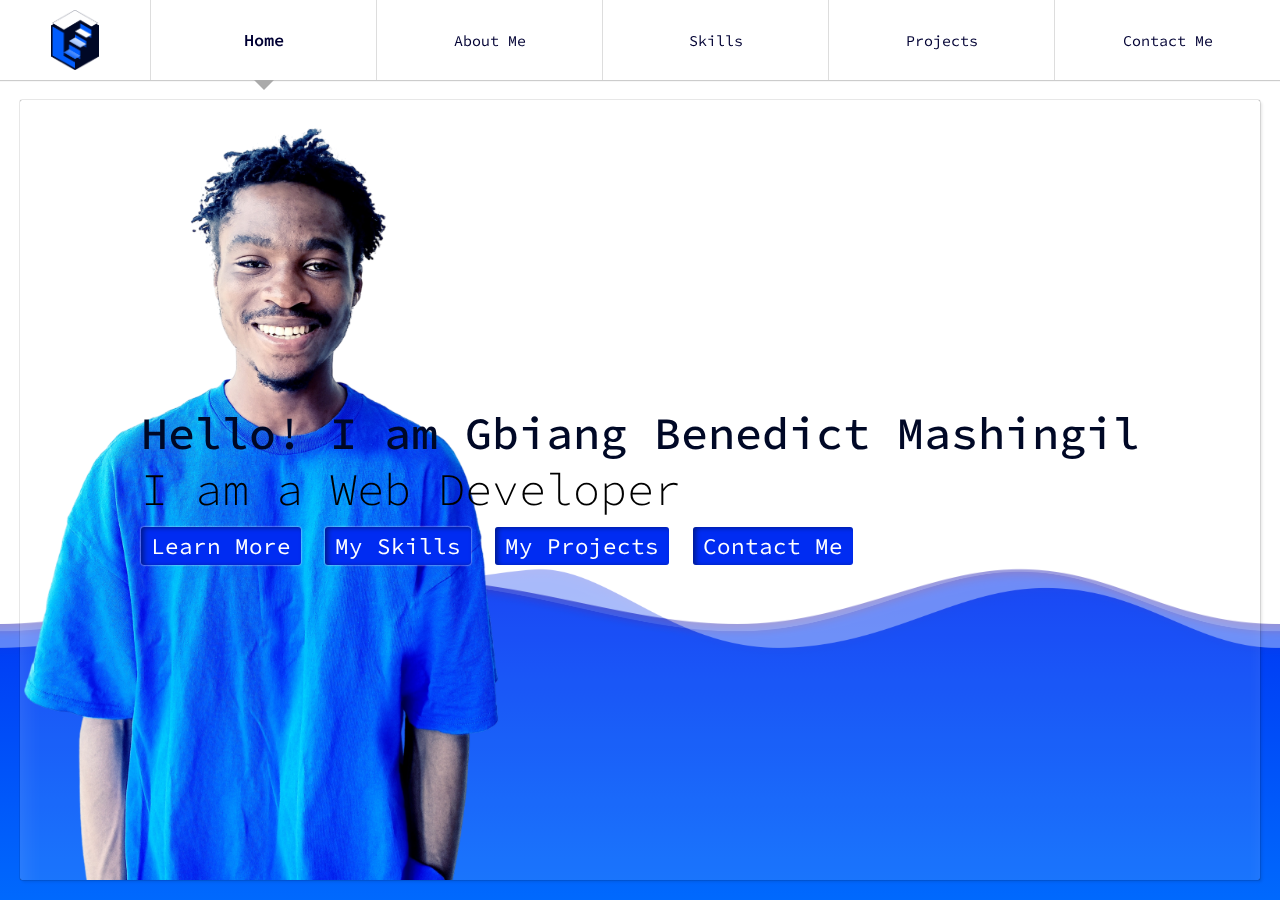
<file: index.html>
<!DOCTYPE html>
<html lang="en-US">
<head>
	<title>Developer Portfolio of Gbiang Benedict Mashingil | DevMash</title>
	<meta charset="utf-8">
	<meta name="theme-color" content="#ffffff">
	<meta http-equiv="X-UA-Compatible" content="ie=edge">
    <meta http-equiv="Content-Type" content="text/html;charset=UTF-8">
	<meta name="viewport" content="width=device-width, initial-scale=1">
	<meta content="web developer, programmer, gbiang benedict mashingil, devmash" name="keywords">
	<meta name="description" content="Gbiang Benedict Mashingil, DevMash is a Web developer, programmer and a graphics designer" >
	<meta name="author" content="Gbiang Benedict Mashingil" >
	<meta property="og:description" content="Gbiang Benedict Mashingil, DevMash is a Web developer, programmer and a graphics designer" >
	<meta content="https://devmash.online/img/cover.png" property="og:image">
	<meta content="https://devmash.online/img/cover.png" name="image">
	<link href="https://devmash.online/favicon.ico" rel="icon">
	<meta name="twitter:card" content="summary"/>
	<meta name="twitter:site" content="devmash.online"/>
	<meta name="twitter:title" content="Developer Portfolio of Gbiang Benedict Mashingil | DevMash"/>
	<meta name="title" content="Developer Portfolio of Gbiang Benedict Mashingil | DevMash"/>
	<meta name="twitter:description" content="Gbiang Benedict Mashingil, DevMash is a Web developer, programmer and a graphics designer"/>
	<link href="https://devmash.online/favicon.ico" rel="apple-touch-icon">
	<meta name="twitter:creator" content="DevMash"/>
	<meta name="twitter:image" content="https://devmash.online/img/cover.png"/>
	<link rel="stylesheet" href="frameworks/fontawesome-free-6.3.0-web/css/fontawesome.min.css">
	<link rel="stylesheet" href="frameworks/fontawesome-free-6.3.0-web/css/brands.min.css">
	<link rel="stylesheet" href="frameworks/fontawesome-free-6.3.0-web/css/regular.min.css">
	<link rel="stylesheet" href="frameworks/fontawesome-free-6.3.0-web/css/solid.min.css">
	<link rel="stylesheet" href="css/style.css">
	<script src="js/script.js"></script>
</head>
<body>
	<div id="preloader">
		<img src="img/loading.svg" alt="loading">
		<noscript>Please enable JavaScript to close the loading screen and use this page.</noscript>
	</div>
	<header id="header">
		<div id="header-top">
			<div id="header-top-logo">
				<img src="img/logo.png" alt="logo">
				<span name="brand">DEVMASH</span>
			</div>
			<div id="header-top-btn">
				<button onclick="nav()" id="menu-btn">
					<i class="fa-solid fa-bars"></i>
				</button>
			</div>
		</div>
		<nav id="header-bottom">
			<ul>
				<li data-tab="home" class="nav-item"><a onclick="nav()" href="#home"><i class="fa-solid fa-home"></i> <span>Home</span></a></li>
				<li data-tab="about" class="nav-item"><a onclick="nav()" href="#about"><i class="fa-solid fa-user"></i> <span>About Me</span></a></li>
				<li data-tab="skills" class="nav-item"><a onclick="nav()" href="#skills"><i class="fa-solid fa-circle-check"></i> <span>Skills</span></a></li>
				<li data-tab="projects" class="nav-item"><a onclick="nav()" href="#projects"><i class="fa-solid fa-table-list"></i> <span>Projects</span></a></li>
				<li data-tab="contact" class="nav-item"><a onclick="nav()" href="#contact"><i class="fa-solid fa-message"></i> <span>Contact Me</span></a></li>
			</ul>
		</nav>
	</header>
	<div id="tabs">
		<div data-tab="home" class="tab home">
			<div id="myimg"></div>
			<div id="intro">
				<h1>Hello! I am Gbiang Benedict Mashingil <span>I am a Web Developer</span></h1>
				<div  id="buttons">
					<a href="#about">Learn More</a>
					<a href="#skills">My Skills</a>
					<a href="#projects">My Projects</a>
					<a href="#contact">Contact Me</a>
				</div>
			</div>
		</div>
		<div data-tab="about" class="tab white-tab">
			<div class="textview">
				<div onmouseenter="toggleMYPIC(1)" onmouseleave="toggleMYPIC(0)" id="aboutpic">
					<div class="aboutpic-left"><img src="img/me.webp" alt="Gbiang Benedict Mashingil"></div>
					<div name="developer_details" class="aboutpic-right">
						<h2>GBIANG BENEDICT MASHINGIL</h2>
						<a class="btnx" href="#contact">Contact Info</a>
					</div>
					
				</div>
				<div class="about">
					<div class="about-side">
						<h2 class="heading bordered-h">My Services</h2>
						<ul class="services">
							<li>UI/UX design</li>
							<li>Front-end web development (including React JS, Jquery, SPAs, PWAs, Bootstrap, e.t.c.)</li>
							<li>Backend/APIs development (Node JS, J2EE, Core PHP, Express JS, Nuxt JS, e.t.c.)</li>
							<li>Search Engine Optimization (On Page and Search Console)</li>
							<li>Graphics design/branding (Corel, Adobe Photoshop)</li>
							<li>Web application optimization, update, integrations and maintenance</li>
							<li>Web application deployment and configuration (Including CMS and Ecommerce)</li>
						</ul>
					</div>
					<div class="about-main">
						<h2 class="heading bordered-h">ABOUT ME</h2>
						<p class="text">I am a full stack web developer and graphics designer with a passion for creating custom Single Page Applications and APIs, among others. With extensive knowledge of HTML, CSS, JavaScript, Bootstrap, jQuery, Node JS, Express JS, MongoDB, PHP, MySql, React JS, Java J2EE, Socket.io, Corel Draw, and other related technologies, I am a versatile and skilled developer who can deliver top-notch solutions for any project.
							<br><br>
							I started my journey in web development and graphic design in January 2016 during a holiday. I quickly became interested in creating visually appealing and user-friendly websites and applications, and started honing my skills in various technologies. Over time, I became proficient in using frameworks like React JS and Node JS, which I use to build high-performance single page applications. I also have experience in developing full-stack web applications using technologies like PHP, MySQL, and Java J2EE.
							<br><br>
							Aside from my technical skills, I am also a graphics designer. I use tools like Corel Draw and Adobe Photoshop to create beautiful designs (Logos and UIs) that complement my web development work, and others (cover arts and posters). With an eye for detail and a keen sense of aesthetics, I create designs that are not only functional but also visually appealing.
							<br><br>
							I am a hardworking and dedicated developer who is always willing to go the extra mile to deliver quality work. I take the time necessary to understand my clients' needs and work closely with them to ensure that their projects are completed to their satisfaction. With my skills and expertise, I have successfully completed numerous projects for clients across various industries, from Ecommerce to Social Media and Entertainment web applications.
							<br><br>
							If you're looking for a skilled full-stack web developer and graphics designer with a passion for creating custom single page applications, you just found one. With my expertise and dedication, I can help you turn your vision into a reality.
							<br><br><br>
							Would you like to check my skills out?
							<a href="#skills" class="btnx">Skills</a>
						</p>
					</div>
				</div>
			</div>
		</div>
		<div data-tab="skills" class="tab white-tab">
			<div class="textview">
				<h2 class="heading cent">My Skills</h2>
				<div class="skills">
					<div name="skill" class="skill">
						<h3 name="title">HTML</h3>
						<p name="level">Advanced</p>
					</div>
					<div name="skill" class="skill">
						<h3 name="title">CSS</h3>
						<p name="level">Advanced</p>
					</div>
					<div name="skill" class="skill">
						<h3 name="title">JavaScript</h3>
						<p name="level">Advanced</p>
					</div>
					<div name="skill" class="skill">
						<h3 name="title">UI/UX with Figma</h3>
						<p name="level">Advanced</p>
					</div>
					<div name="skill" class="skill">
						<h3 name="title">Node JS</h3>
						<p name="level">Intermediate</p>
					</div>
					<div name="skill" class="skill">
						<h3 name="title">Express JS with Handlebars</h3>
						<p name="level">Advanced</p>
					</div>
					<div name="skill" class="skill">
						<h3 name="title">Core PHP</h3>
						<p name="level">Advanced</p>
					</div>
					<div name="skill" class="skill">
						<h3 name="title">SQL</h3>
						<p name="level">Advanced</p>
					</div>
					<div name="skill" class="skill">
						<h3 name="title">MongoDB</h3>
						<p name="level">Beginner</p>
					</div>
					<div name="skill" class="skill">
						<h3 name="title">Google Cloud/Firebase + AWS</h3>
						<p name="level">Intermediate</p>
					</div>
					<div name="skill" class="skill">
						<h3 name="title">React JS</h3>
						<p name="level">Intermediate</p>
					</div>
					<div name="skill" class="skill">
						<h3 name="title">J2EE (Servlets, JDBC, Hibernate, JSP, e.t.c.)</h3>
						<p name="level">Intermediate</p>
					</div>
					<div name="skill" class="skill">
						<h3 name="title">Console with C/C++/C#/Java</h3>
						<p name="level">Advanced</p>
					</div>
					<div name="skill" class="skill">
						<h3 name="title">Windows with C#</h3>
						<p name="level">Beginner</p>
					</div>
					<div name="skill" class="skill">
						<h3 name="title">Graphics Design, UI/UX, and Branding with Corel Draw</h3>
						<p name="level">Advanced</p>
					</div>
					<div name="skill" class="skill">
						<h3 name="title">Flutter (Go Lang)</h3>
						<p name="level">Beginner</p>
					</div>
					<div name="skill" class="skill">
						<h3 name="title">Nuxt JS</h3>
						<p name="level">Beginner</p>
					</div>
					<div name="skill" class="skill">
						<h3 name="title">Android with Java</h3>
						<p name="level">Intermediate</p>
					</div>
				</div>
				<p class="text">
					<br><br>
					Would you like to view a highlight of my projects?
					<a href="#projects" class="btnx">Projects</a>
				</p>
			</div>
		</div>
		<div data-tab="projects" class="tab white-tab">
			<div class="textview">
				<h2 class="heading cent">Projects</h2>
				<div class="skills">
					<div name="project" class="skill">
						<h3 name="title">Alshin TK</h3>
						<p class="blue" name="description">Artist Portfolio and Link Mangement system for "Alshin The Kid"
							<br><br>
							<span class="str">Years Active:</span> 2022 - <br><br>
							<span class="str">Features:</span> Discography managemenent, "native-like" admin login and dashboard, e.t.c.  <br><br>
							<span class="str">Technologies Used: </span>HTML CSS and JavaScript, MySQL, Bootstrap, jQuery, MailJet, NodeJS and ExpressJS with Handlebars, Socketio, Google Firebase<br><br>
							<span class="str">Client: </span>Alshin The Kid<br><br>
						</p>
						<a class="btnx" rel="nofollow" target="_blank" href="https://alshintk.online/">Website Link</a>
					</div>
					<div name="project" class="skill">
						<h3 name="title">DEVMASH</h3>
						<p class="blue" name="description">Fullstack developer portfolio
							<br><br>
							<span class="str">Years Active:</span> 2023 - <br><br>
							<span class="str">Features:</span> Experimental JavaScript-based SPA with browser-enabled navigation and linking. To be updated later with more dynamic features.<br><br>
							<span class="str">Technologies Used: </span>HTML CSS and JavaScript (Vanilla), MySQL, NodeJS and ExpressJS with Handlebars, Google Firebase<br><br>
							<span class="str">Client: </span>Self<br><br>
						</p>
						<a class="btnx" rel="nofollow" target="_blank" href="">Own Link</a>
					</div>
					<div name="project" class="skill">
						<h3 name="title">SteppenBeats.com</h3>
						<p class="blue" name="description">E-commerce website for selling beats.
							<br><br>
							<span class="str">Years Active:</span> 2021 - 2022<br><br>
							<span class="str">Features:</span> User registration, authentication and dashboard, cart managemenent, product managemenent, order managemenent, license creation and verification, chat-like support system, Paystack.io-integrated (payment), Audio Player, Checkout system, e.t.c.<br><br>
							<span class="str">Technologies Used: </span>HTML CSS and JavaScript, MySQL, Bootstrap, jQuery, NodeJS and ExpressJS with Handlebars, Socketio, Google Firebase, Paystack, Sendgrid. e.t.c.<br><br>
							<span class="str">Client: </span>SteppenBeats<br><br>
						</p>
						<a class="btnx" rel="nofollow" target="_blank" href="https://github.com/benmash12/steppenbeats">Github Repo</a>
					</div>
					<div name="project" class="skill">
						<h3 name="title">Generic Ecommerce System</h3>
						<p class="blue" name="description">E-commerce website Tailored for Businesses, hosted on a Apache server.
							<br><br>
							<span class="str">Years Active:</span> 2019 - 2020<br><br>
							<span class="str">Features:</span> User registration, authentication and dashboard, cart managemenent, product managemenent, order managemenent and tracking, Paystack.io-integrated (payment), Checkout system, chat-like support system e.t.c.<br><br>
							<span class="str">Technologies Used: </span>HTML CSS and JavaScript, Bootstrap, jQuery, MySQL, NodeJS and ExpressJS with Handlebars, Socketio, Google Firebase, Paystack, Sendgrid, e.t.c.<br><br>
							<span class="str">Client: </span>Emeka Two Brothers<br><br>
						</p>
						<a class="btnx" rel="nofollow" target="_blank" href="https://github.com/benmash12/emekatwo">Github Repo</a>
					</div>
					<div name="project" class="skill">
						<h3 name="title">Multi-user Contact managemenent System</h3>
						<p class="blue" name="description">Contact managemenent system done as a 5th semester school project.
							<br><br>
							<span class="str">Years Active:</span> 2022 - <br><br>
							<span class="str">Features:</span> User registration, authentication and dashboard, contact management, pdf generator, admin panel, e.t.c.<br><br>
							<span class="str">Technologies Used: </span>HTML CSS and JavaScript, jQuery, J2EE Servlet, MySQL, JDBC, JSP, e.t.c.<br><br>
							<span class="str">Client: </span>-<br><br>
						</p>
						<a class="btnx" rel="nofollow" target="_blank" href="https://github.com/benmash12/mucms">Github Repo</a>
					</div>
					<div name="project" class="skill">
						<h3 name="title">DripMyTrack</h3>
						<p class="blue" name="description">Music sharing and discovery platform for artists and music fans.
							<br><br>
							<span class="str">Years Active:</span> 2018 - 2019<br><br>
							<span class="str">Features:</span> User registration, authentication and dashboard, music release and managemenent system, social features(follows, subsription, posts, and likes), user dashboard, admin dashboard, e.t.c<br><br>
							<span class="str">Technologies Used: </span>HTML CSS and JavaScript, Core PHP, SendGrid, MySQL, Apache  e.t.c.<br><br>
							<span class="str">Client: </span>Ephraim K. Johnson<br><br>
						</p>
					</div>
				</div>
				<p class="text">
					<br><br>
					It is very easy to get your remarkable website up and running within a few weeks when you contact me.
					<a href="#contact" class="btnx">Contact Me Now</a>
				</p>
			</div>
		</div>
		<div data-tab="contact" class="tab">
			<div class="textview">
				<h2 class="heading cent">Get in touch with me...</h2>
				<p class="text form-ins">Please fill this form to send me a message directly (all fields are required) or follow any of the links below to get in touch via email, social media, e.t.c.</p>
				<p class="text form-ins error-m alertz" id="alertz"></p>
				<div class="form">
					<div class="form-left">
						<input maxlength="50" onkeyup="processContact(this,1)" placeholder="Your Name" type="text">
						<input maxlength="100" onkeyup="processContact(this,2)" placeholder="Your Email" type="text">
						<input type="hidden" id="csrf" value="static...no cap...whatcha think it is?">
					</div>
					<div class="form-right">
						<textarea maxlength="1000" onkeyup="processContact(this,3)" placeholder="Your Message" name="" id="" rows="10"></textarea>
					</div>
				</div>
				<button onclick="processContact(this,4)" class="btnx">Send Message</button>
				<div class="links">
					<a title="LinkedIn" target="_blank" href="https://www.linkedin.com/in/benedict-gbiang"><i class="fa-brands fa-linkedin"></i></a>
					<a title="Github" target="_blank" href="https://github.com/benmash12"><i class="fa-brands fa-github"></i></a>
					<a title="Facebook" target="_blank" href="https://www.facebook.com/profile.php?id=100090538755567"><i class="fa-brands fa-facebook"></i></a>
					<a title="Twitter" target="_blank" href="https://twitter.com/alshinthekid"><i class="fa-brands fa-twitter"></i></a>
					<a title="Email" target="_blank" href="mailto:admin@devmash.online"><i class="fa-solid fa-envelope"></i></a>
				</div>
			</div>
		</div>
	</div>

	<!-- wave background -->
	<div class="waveWrapper waveAnimation">
		<div class="waveWrapperInner top">
			<div class="wave waveTop"></div>
		</div>
		<div class="waveWrapperInner mid">
			<div class="wave waveMid"></div>
		</div>
		<div class="waveWrapperInner bottom">
			<div class="wave waveBottom"></div>
		</div>
	</div>
	<div class="wavecover"></div>
</body>
</html>
</file>
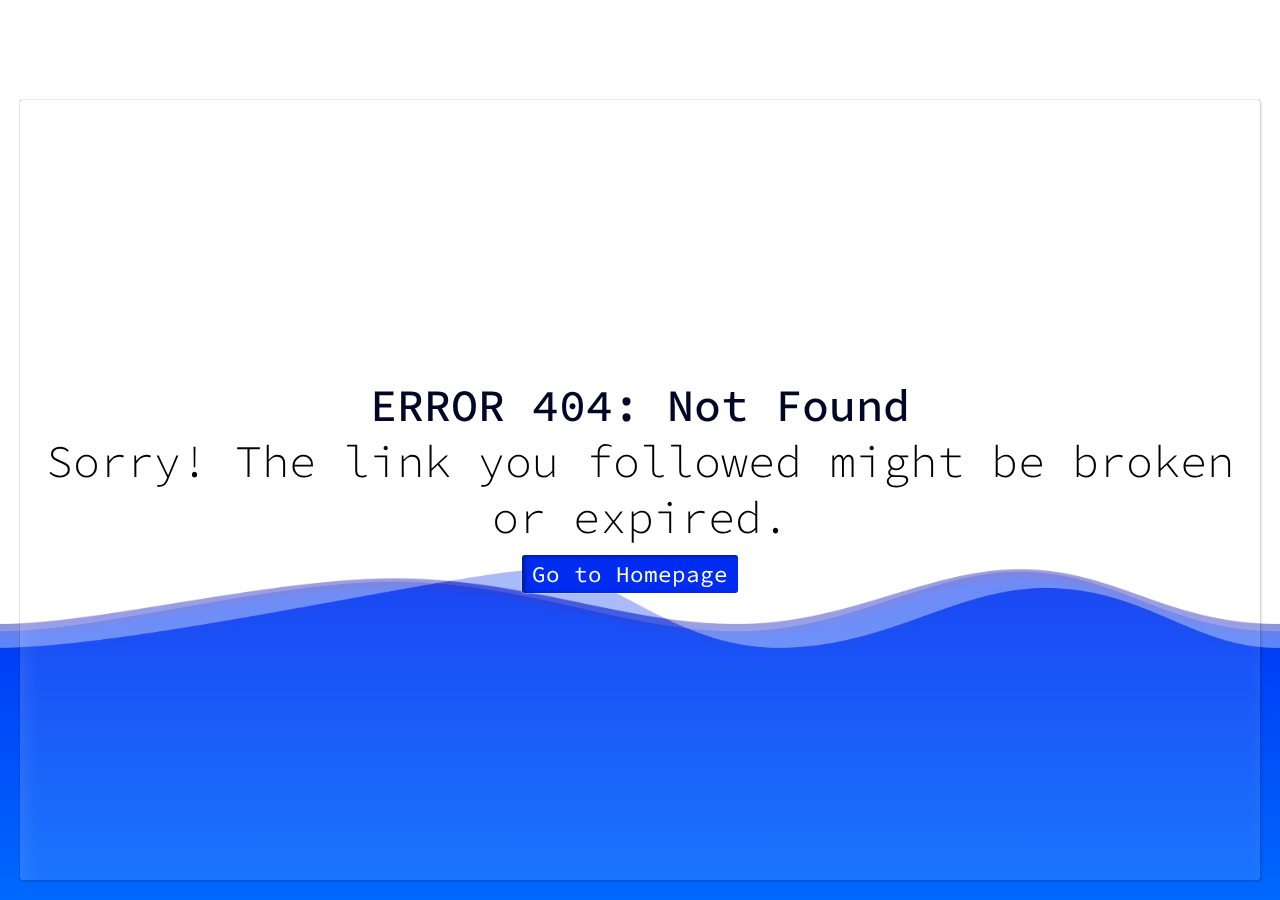
<file: e4.html>
<!DOCTYPE html>
<html lang="en-US">
<head>
	<title>ERROR 404: Not Found | DevMash</title>
	<meta charset="utf-8">
	<meta name="theme-color" content="#ffffff">
	<meta http-equiv="X-UA-Compatible" content="ie=edge">
    <meta http-equiv="Content-Type" content="text/html;charset=UTF-8">
	<meta name="viewport" content="width=device-width, initial-scale=1">
	<meta content="web developer, programmer, gbiang benedict mashingil, devmash" name="keywords">
	<meta name="description" content="Sorry! The link you followed might be broken or expired.">
	<meta property="og:description" content="Sorry! The link you followed might be broken or expired.">
	<meta name="author" content="Gbiang Benedict Mashingil" >
	<link href="http://localhost:3000/favicon.ico" rel="icon">
			<meta content="http://localhost:3000/img/cover.png" property="og:image">
			<meta name="twitter:image" content="http://localhost:3000/img/cover.png"/>
			<meta name="image" content="http://localhost:3000/img/cover.png"/>
	<meta name="twitter:card" content="summary"/>
	<meta name="twitter:site" content="devmash.online"/>
	<meta name="twitter:title" content="ERROR 404: Not Found | DevMash"/>
	<meta name="title" content="ERROR 404: Not Found | DevMash"/>
	<meta name="twitter:description" content="Sorry! The link you followed might be broken or expired."/>
	<link href="http://localhost:3000/favicon.ico" rel="apple-touch-icon">
	<meta name="twitter:creator" content="DevMash"/>
	<link rel="stylesheet" href="frameworks/fontawesome-free-6.3.0-web/css/fontawesome.min.css">
	<link rel="stylesheet" href="frameworks/fontawesome-free-6.3.0-web/css/brands.min.css">
	<link rel="stylesheet" href="frameworks/fontawesome-free-6.3.0-web/css/regular.min.css">
	<link rel="stylesheet" href="frameworks/fontawesome-free-6.3.0-web/css/solid.min.css">
	<link rel="stylesheet" href="css/style.css">
	<script src="js/script.js"></script>
	
</head>
<body>
	        <div id="preloader">
	            <img src="img/loading.svg" alt="loading">
	            <noscript>Please enable JavaScript to close the loading screen and use this page.</noscript>
	        </div>
	<header class="hidden" id="header">
            <div id="header-top">
                <div id="header-top-logo">
                    <img src="img/logo.png" alt="logo">
                    <span name="brand">DEVMASH</span>
                </div>
                <div id="header-top-btn">
                    <button onclick="nav()" id="menu-btn">
                        <i class="fa-solid fa-bars"></i>
                    </button>
                </div>
            </div>
            <nav id="header-bottom">
                <ul>
                    <li data-tab="home" class="nav-item"><a onclick="nav()" href="#home"><i class="fa-solid fa-home"></i> <span>Home</span></a></li>
                    <li data-tab="about" class="nav-item"><a onclick="nav()" href="#about"><i class="fa-solid fa-user"></i> <span>About Me</span></a></li>
                    <li data-tab="skills" class="nav-item"><a onclick="nav()" href="#skills"><i class="fa-solid fa-circle-check"></i> <span>Skills</span></a></li>
                    <li data-tab="projects" class="nav-item"><a onclick="nav()" href="#projects"><i class="fa-solid fa-table-list"></i> <span>Projects</span></a></li>
                    <li data-tab="contact" class="nav-item"><a onclick="nav()" href="#contact"><i class="fa-solid fa-message"></i> <span>Contact Me</span></a></li>
                </ul>
            </nav>
        </header>
        <div id="tabs">
            <div data-tab="home" class="tab home">
                <div id="intro">
                    <h1 class="err-center">ERROR 404: Not Found <span>Sorry! The link you followed might be broken or expired.</span></h1>
                    <div class="err-center" id="buttons">
                        <a href="https://devmash.online/">Go to Homepage</a>
                    </div>
                </div>
            </div>
        </div>

        <!-- wave background -->
        <div class="waveWrapper waveAnimation">
            <div class="waveWrapperInner top">
                <div class="wave waveTop"></div>
            </div>
            <div class="waveWrapperInner mid">
                <div class="wave waveMid"></div>
            </div>
            <div class="waveWrapperInner bottom">
                <div class="wave waveBottom"></div>
            </div>
        </div>
        <div class="wavecover"></div> 
</body>
</html>
</file>
<file: css/style.css>
*{box-sizing: border-box;padding: 0px;margin: 0px;outline: none}@font-face{font-family: "SCP";src: url("../frameworks/Source_Code_Pro/SourceCodePro-VariableFont_wght.ttf");font-weight: 200 900}body{font-size: 100%}.waveWrapper{position: fixed;left: 0;right: 0;bottom: 0;top: 0;margin: auto;overflow: hidden;z-index: -1;height:100%;width:100%;transform: rotate(180deg)}.waveWrapperInner{position: absolute;width: 100%;height:40%;top: 0;overflow: hidden;background: #000033;background-image: linear-gradient(to top, #002cf2, #0069fd)}.top{opacity: 0.5;z-index: 15}.mid{opacity: 0.75;z-index: 10}.bottom{z-index: 5}.wave{position: absolute;left: 0;width: 200%;height: 100%;background-repeat: repeat no-repeat !important;background-position: 0 bottom;transform-origin: center bottom}.waveTop{background-size: 50% 100px;background-image: url(../img/wave-top.png);background-size: 50% 100px;animation: wave 3s 1s}@keyframes wave{0%{transform: translateX(0) translateZ(0) scaleY(1);-webkit-transform: translateX(0) translateZ(0) scaleY(1)}50%{transform: translateX(-25%) translateZ(0) scaleY(0.50);-webkit-transform: translateX(-25%) translateZ(0) scaleY(0.50)}100%{transform: translateX(-50%) translateZ(0) scaleY(1);-webkit-transform: translateX(-50%) translateZ(0) scaleY(1)}}.waveMid{background-size: 50% 120px;animation: wave 10s linear infinite;background-image: url(../img/wave-mid.png)}.waveBottom{background-size: 50% 100px;animation: wave 15s linear infinite;background-image: url(../img/wave-bot.png)}.wavecover{position: fixed;background: #ffffff;width: 100%;z-index: -1;top:0px;left:0px;height:calc(60% + 10px)}@keyframes preloader{0%{opacity:0}45%{opacity:1}50%{opacity:1}65%{opacity:1}0%{opacity:0}}noscript{color: #c00;font-size: 16px;font-family: SCP;font-weight: 600;padding: 10px;text-align: center}#preloader{width:100%;height:100%;top:0px;left:0px;overflow: hidden;position: fixed;z-index: 9999;background-color: #ffffff;display: flex;display: webkit-flex;align-items: center;justify-content: center;flex-direction: column}#preloader img{height:60px;width:166px;animation: preloader 1000ms linear infinite;-webkit-animation:preloader 1000ms linear infinite}@media only screen and (max-width: 767px){.bordered-h{text-align: center !important}.about{width:100%;display: flex;display: webkit-flex;flex-direction: column;align-items: flex-start;justify-content: flex-start}.about .about-side{width:100%;overflow: hidden;margin-bottom: 30px}.about .about-main{width:100%;overflow:hidden}.form{width:100%;display: flex;display: webkit-flex;flex-direction: column;align-items: stretch;justify-content: flex-start;padding:5px;padding-top: 0px}.form .form-left{width:100%;overflow: hidden;margin-bottom: 20px}.form .form-left input:first-child{margin-bottom: 40px !important}.form .form-right{width:100%;overflow: hidden}#header{height:auto;width:100%;display:flex;display:webkit-flex;flex-direction: column;align-items: center;position:fixed;z-index:1;top:0px;left:0px;justify-content: center;overflow: hidden;background-color: #fff;transition: border 150ms linear;border-bottom: 0px solid #ddd}#header.active{border-bottom: 1px solid #ddd}#header #header-top{height: 60px;width:100%;overflow:hidden;padding:10px;display:flex;display:webkit-flex;flex-direction: row;align-items: center}#header #header-top #header-top-logo{height:100%;width:calc(100% - 60px);display:flex;display:webkit-flex;flex-direction: row;align-items: center;justify-content: flex-start;overflow: hidden}#header #header-top #header-top-logo img{height:40px}#header #header-top #header-top-logo span{font-family: SCP, monospace;margin-left: 5px;font-weight: 400;font-size: 20px;color: #000826;letter-spacing: 2px}#header #header-top #header-top-btn{height:100%;width:60px}#header #header-top #header-top-btn button{height: 100%;width: 100%;border: none;outline: none;background: none;color: #000826;font-size: 24px}#header #header-bottom{width:100%;overflow:hidden;padding: 0px;padding-top: 0px;transition: all 250ms linear;height:0px}#header #header-bottom.active{padding: 10px;height: 250px;border-bottom: 1px solid #ccc}#header #header-bottom ul{border-top: 1px solid #eee;list-style-type: none;padding: 0px;height: 100%;width: 100%;display: flex;display: webkit-flex;flex-direction: column;align-items: flex-start;justify-content: flex-start;margin:0px;position: relative;overflow-y: visible}#header #header-bottom ul li{font-family: SCP, monospace;display: flex;height: 100%;width: 100%;flex:1;overflow-y: visible;font-size: 15px;font-weight: 400;position:relative;transition: all 150ms linear;color: #003;background: #fff;cursor: pointer;padding: 7px 0px 7px 0px}#header #header-bottom ul li.active{font-weight: 600;color: #003;font-size: 17px}#header #header-bottom ul li a{text-decoration: none;color: inherit !important;font-size: inherit;font-weight: inherit;flex-direction: row;align-items: center;justify-content: flex-start;display: flex;display: webkit-flex;height: 100%;width: 100%;overflow: hidden;transition: all 150ms linear;padding:5px}#header #header-bottom ul li a:hover{background: rgba(50,50,50,0.1)}#header #header-bottom ul li a i{width: 30px}#tabs{position: fixed;width:100%;z-index: 0;top:60px;height:calc(100% - 60px);left:0px;background:none;display: flex;display: webkit-flex;flex-direction: row;align-items: center;justify-content: flex-start;scroll-behavior: smooth;overflow: hidden}#tabs .tab{height:0px;flex-shrink: 0;width:0px;margin:0px;overflow: hidden;transform:scale(0);-webkit-transform:scale(0);transition: all 300ms linear;border-radius: 2px;-moz-border-radius: 2px;-webkit-border-radius: 2px;-o-border-radius: 2px;overflow-y: auto;padding: 0px}#tabs .active-tab{transform: scale(1);-webkit-transform: scale(1);height:calc(100%);width: calc(100%);margin:auto auto;padding: 10px;max-width: 2000px;max-height: 1300px}.home{display:flex;display:webkit-flex;flex-direction: column;align-items: center;justify-content:center;position:relative;overflow: hidden !important;padding:20px;font-size: 100%}#myimg{position: absolute;z-index: -1;height:100%;width:100%;bottom:0px;left:0px;background-image: url('../img/mee.png');background-repeat: no-repeat;background-size:contain;background-position: center bottom;background-attachment: fixed;max-height: 1000px;bottom:0px;min-height: 250px}.home #intro{display: inline-flex;flex-direction: column;padding: 20px}.home #intro h1{font-size: clamp(20px, 5vmin, 50px);margin:0px;padding:0px;font-family: SCP, monospace;font-weight: 500;text-align: justify;color: #000826;text-align: center;text-shadow: 1px 1px 1px rgba(255,255,255,0.5);-moz-text-shadow: 1px 1px 1px rgba(255,255,255,0.5);-webkit-text-shadow: 1px 1px 1px rgba(255,255,255,0.5);-o-text-shadow: 1px 1px 1px rgba(255,255,255,0.5);margin-bottom: 10px}.home #intro h1 span{display: block;color: #000;font-weight:300}.home #buttons{text-align: center}.home #buttons a{text-decoration: none;display: inline-block;font-size: clamp(12px, 2.5vmin, 30px);font-family: SCP, monospace;color:#fff;background-color: #002cf2;margin-top: 10px;margin-bottom: 10px;font-weight: 400;padding:5px 10px;border-radius: 3px;-moz-border-radius: 3px;-webkit-border-radius: 3px;-o-border-radius: 3px;box-shadow: 0px 0px 2px #fff,3px 1px 5px rgba(0,0,0,0.4) inset;-moz-box-shadow: 0px 0px 2px #fff,3px 1px 5px rgba(0,0,0,0.4) inset;-webkit-box-shadow: 0px 0px 2px #fff,3px 1px 5px rgba(0,0,0,0.4) inset;-o-box-shadow: 0px 0px 2px #fff,3px 1px 5px rgba(0,0,0,0.4) inset;transition: all 150ms ease-out;margin-right: 5px}.home #buttons a:last-child{margin-right: 0px}.home #buttons a:hover{background-color: #000e42}.skills{width:100%;display: flex;display: webkit-flex;flex-direction: row;flex-wrap: wrap;align-items: stretch;justify-content: flex-start}.skills .skill{width:100%;margin-bottom: 10px}#aboutpic{width:100%;height:auto;margin: 20px auto;overflow: hidden;display: flex;display: webkit-flex;flex-direction: column;margin-bottom: 30px;transition: all 200ms linear;align-items: center}#aboutpic .aboutpic-left{height:160px;width:160px;border-radius: 100%;-moz-border-radius: 100%;-webkit-border-radius: 100%;-o-border-radius: 100%;border: 10px solid rgba(80,80,80,0.2);overflow: hidden}#aboutpic .aboutpic-left img{height: 100%;width:100%}#aboutpic .aboutpic-right{width:100%;overflow: hidden;height:100%;display: flex;display: webkit-flex;flex-direction: column;align-items: center;justify-content: center;padding:20px;padding-top: 10px}#aboutpic .aboutpic-right h2{margin:0px;padding:5px;font-family: SCP, monospace;font-size: 20px;font-weight: 350;color: #000;margin-bottom: 5px;text-align: center}}@media only screen and (min-width: 768px){#header{height:80px;width:100%;box-shadow:0px 1px 1px #ccc;-moz-box-shadow:0px 1px 1px #ccc;-webkit-box-shadow:0px 1px 1px #ccc;-o-box-shadow:0px 1px 1px #ccc;display:flex;display:webkit-flex;flex-direction: row;align-items: center;position:fixed;z-index:1;top:0px;left:0px;justify-content: center;overflow: visible;background-color: #fff}#header #header-top{height: 100%;width:150px;overflow:hidden;padding:10px}#header #header-top #header-top-logo{height:100%;width:100%;color: transparent;display:flex;display:webkit-flex;flex-direction: row;align-items: center;justify-content: center;overflow: hidden}#header #header-top #header-top-logo span{display: none}#header #header-top #header-top-logo img{height:60px}#header #header-top #header-top-btn{display:none}#header #header-bottom{width:calc(100% - 150px);height:100%;overflow: visible}#header #header-bottom ul{list-style-type: none;padding: 0px;height: 100%;width: 100%;display: flex;display: webkit-flex;flex-direction: row;align-items: flex-start;justify-content: flex-start;margin:0px;position: relative;overflow-y: visible}#header #header-bottom ul li{font-family: SCP, monospace;display: inline-flex;height: 100%;flex:1;overflow-y: visible;font-size: 15px;font-weight: 400;border-left: 1px solid #ddd;position:relative;transition: all 150ms linear;color: #003;background: #fff;cursor: pointer}#header #header-bottom ul li::after{content: '';position:absolute;z-index: -1;left:0px;right: 0px;margin: auto;top:calc(100% - 10px);width:0px;height:0px;border-left: 10px solid transparent;border-right: 10px solid transparent;border-top: 10px solid #fff;clear: both;transition: all 150ms linear}#header #header-bottom ul li.active{font-weight: 600;color: #003;font-size: 17px}#header #header-bottom ul li.active::after{top:100%;border-top-color: #aaa}#header #header-bottom ul li a{text-decoration: none;color: inherit !important;font-size: inherit;font-weight: inherit;flex-direction: row;align-items: center;justify-content: center;display: flex;display: webkit-flex;height: 100%;width: 100%;overflow: hidden;padding:5px}#header #header-bottom ul li a i{display: none}#tabs{position: fixed;width:100%;z-index: 0;top:80px;height:calc(100% - 80px);left:0px;background:none;display: flex;display: webkit-flex;flex-direction: row;align-items: center;justify-content: flex-start;scroll-behavior: smooth;overflow: hidden}#tabs .tab{background: rgba(255,255,255,0.1);height:0px;flex-shrink: 0;width:0px;margin:0px;overflow: hidden;transform:scale(0);-webkit-transform:scale(0);transition: all 300ms linear;box-shadow: 0px 0px 1px rgba(0,0,0,0.9),5px 30px 20px rgba(255,255,255,0.1) inset, 2px 2px 3px rgba(0,0,0,0.1);-moz-box-shadow: 0px 0px 1px rgba(0,0,0,0.9),5px 30px 20px rgba(255,255,255,0.1) inset, 2px 2px 3px rgba(0,0,0,0.1);-webkit-box-shadow: 0px 0px 1px rgba(0,0,0,0.9),5px 30px 20px rgba(255,255,255,0.1) inset, 2px 2px 3px rgba(0,0,0,0.1);-o-box-shadow: 0px 0px 1px rgba(0,0,0,0.9),5px 30px 20px rgba(255,255,255,0.1) inset, 2px 2px 3px rgba(0,0,0,0.1);border-radius: 2px;-moz-border-radius: 2px;-webkit-border-radius: 2px;-o-border-radius: 2px;overflow-y: auto;padding: 0px}#tabs .active-tab{transform: scale(1);-webkit-transform: scale(1);height:calc(100% - 40px);width: calc(100% - 40px);margin:auto auto;padding: 10px;max-width: 2000px;max-height: 1300px}.home{display:flex;display:webkit-flex;flex-direction: column;align-items: center;justify-content:center;position:relative;overflow: hidden !important;padding:20px;font-size: 100%}#myimg{position: absolute;z-index: -1;height:100%;width:100%;bottom:0px;left:0px;background-image: url('../img/mee.png');background-repeat: no-repeat;background-size:auto 100%;background-position: left bottom;background-attachment: fixed;max-height: 1000px;bottom:0px;min-height: 250px}.home #intro{display: inline-flex;flex-direction: column}.home #intro h1{font-size: clamp(20px, 5vmin, 50px);margin:0px;padding:0px;font-family: SCP, monospace;font-weight: 500;text-align: justify;color: #000826}.home #intro h1 span{display: block;color: #000;font-weight:300}.home #buttons a{text-decoration: none;display: inline-block;font-size: clamp(12px, 2.5vmin, 30px);font-family: SCP, monospace;color:#fff;background-color: #002cf2;margin-right:20px;margin-top: 10px;margin-bottom: 10px;font-weight: 400;padding:5px 10px;border-radius: 3px;-moz-border-radius: 3px;-webkit-border-radius: 3px;-o-border-radius: 3px;box-shadow: 0px 0px 2px #fff,3px 1px 5px rgba(0,0,0,0.4) inset;-moz-box-shadow: 0px 0px 2px #fff,3px 1px 5px rgba(0,0,0,0.4) inset;-webkit-box-shadow: 0px 0px 2px #fff,3px 1px 5px rgba(0,0,0,0.4) inset;-o-box-shadow: 0px 0px 2px #fff,3px 1px 5px rgba(0,0,0,0.4) inset;transition: all 150ms ease-out}.home #buttons a:hover{background-color: #000e42}.skills{width:100%;display: flex;display: webkit-flex;flex-direction: row;flex-wrap: wrap;align-items: stretch;justify-content: flex-start}.skills .skill{width:calc(50% - 5px);margin-bottom: 10px;overflow: hidden}.skills .skill:nth-child(odd){margin-right: 10px}.about{width:100%;display: flex;display: webkit-flex;flex-direction: row;align-items: stretch;justify-content: flex-start}.about .about-side{flex:0 0 calc(30% - 20px);overflow: hidden;margin-right: 20px}.about .about-main{flex: 0 0 70%;overflow:hidden}.form{width:100%;display: flex;display: webkit-flex;flex-direction: row;align-items: stretch;justify-content: flex-start;padding:5px;padding-top: 0px}.form .form-left{flex:0 0 calc(50% - 10px);overflow: hidden;margin-right: 20px;display: flex;display: webkit-flex;flex-direction: column;justify-content: space-between}.form .form-right{flex:0 0 calc(50% - 10px);overflow: hidden}#aboutpic{width:400px;height:160px;margin: 20px auto;overflow: hidden;display: flex;display: webkit-flex;flex-direction: row;margin-bottom: 40px;border:2px solid rgba(80,80,80,0.2);border-radius: 160px;-moz-border-radius: 160px;-webkit-border-radius: 160px;-o-border-radius: 160px;border-radius: 160px;-moz-border-radius: 160px;-webkit-border-radius: 160px;-o-border-radius: 160px;box-shadow: 1px 1px 1px rgba(80,80,80,0.2), 1px 0px 0px rgba(80,80,80,0.4) inset;-moz-box-shadow: 1px 1px 1px rgba(80,80,80,0.2), 1px 0px 0px rgba(80,80,80,0.4) inset;-webkit-box-shadow: 1px 1px 1px rgba(80,80,80,0.2), 1px 0px 0px rgba(80,80,80,0.4) inset;-o-box-shadow: 1px 1px 1px rgba(80,80,80,0.2), 1px 0px 0px rgba(80,80,80,0.4) inset;transition: all 200ms linear;background: #fff}#aboutpic.test{flex-direction: row-reverse;background:#bbb}#aboutpic .aboutpic-left{height:100%;width:160px;border-radius: 100%;-moz-border-radius: 100%;-webkit-border-radius: 100%;-o-border-radius: 100%;border: 10px solid rgba(80,80,80,0.2);overflow: hidden}#aboutpic .aboutpic-left img{height: 100%;width:100%}#aboutpic .aboutpic-right{width:calc(100% - 160px);overflow: hidden;height:100%;display: flex;display: webkit-flex;flex-direction: column;align-items: center;justify-content: center;padding:10px}#aboutpic .aboutpic-right h2{margin:0px;padding:5px;font-family: SCP, monospace;font-size: 20px;font-weight: 350;color: #000;text-align: center}}.form input, .form textarea{outline: none;padding:5px;font-size: 14px;width:100%;margin-bottom: 20px;color: #000;background: #ffffff;border: 1px solid #ccc;border-radius: 3px;-moz-border-radius: 3px;-webkit-border-radius: 3px;-o-border-radius: 3px;transition: all 200ms linear}.form input{height: 50px}.form-ins{padding-left:5px !important;padding-right:5px !important}.form textarea{height:120px;resize: none}.form input:focus, .form textarea:focus{border-width: 2px}.form input.success, .form textarea.success{border-color: #0a0;background: rgba(0,204,0,0.1)}.form input.error, .form textarea.error{border-color: #a00;background: rgba(204,0,0,0.1)}.links{display: flex;display: webkkit-flex;flex-direction: row;justify-content: space-around;align-items: center;flex-wrap: nowrap;width: 100%;overflow: hidden;margin-top:20px;border-top: 1px solid rgba(255,255,255,0.2)}.alertz{padding:20px !important;text-align: center;width: 100%}.error-m{color: #c00 !important}.success-m{color: #0a0 !important}.links a{font-size: 30px;margin:10px;color: #000e42}.skills .skill{box-shadow: 0px 0px 2px #888 inset, 0px 2px 2px rgba(0,0,0,0.2);-moz-box-shadow: 0px 0px 2px #888 inset, 0px 2px 2px rgba(0,0,0,0.2);-webkit-box-shadow: 0px 0px 2px #888 inset, 0px 2px 2px rgba(0,0,0,0.2);-o-box-shadow: 0px 0px 2px #888 inset, 0px 2px 2px rgba(0,0,0,0.2);border-radius: 3px;-moz-border-radius: 3px;-webkit-border-radius: 3px;-o-border-radius: 3px;padding: 10px;overflow: hidden;transition: all 150ms linear}.skills .skill:hover{background: #fff;box-shadow: 0px 0px 2px #555 inset, 0px 3px 3px rgba(0,0,0,0.3);-moz-box-shadow: 0px 0px 2px #555 inset, 0px 3px 3px rgba(0,0,0,0.3);-webkit-box-shadow: 0px 0px 2px #555 inset, 0px 3px 3px rgba(0,0,0,0.3);-o-box-shadow: 0px 0px 2px #555 inset, 0px 3px 3px rgba(0,0,0,0.3)}.skills .skill h3{margin:0px;padding:0px;font-size: 1.5em;font-weight: 350;color: #000;margin-bottom: 2px}.skills .skill p{margin:0px;padding:0px;font-size: 0.9em;font-weight: 350;color: #555;margin-bottom: 2px}.about .about-side{background: rgba(0,0,0,0.1);border-radius: 10px;-moz-border-radius: 10px;-webkit-border-radius: 10px;-o-border-radius: 10px;box-shadow: 1px 1px 2px rgba(0,0,0,0.2),2px 2px 2px rgba(255,255,255,0.5) inset, 0px 0px 2px rgba(0,0,0,0.2);-moz-box-shadow: 1px 1px 2px rgba(0,0,0,0.2),2px 2px 2px rgba(255,255,255,0.5) inset, 0px 0px 2px rgba(0,0,0,0.2);-webkit-box-shadow: 1px 1px 2px rgba(0,0,0,0.2),2px 2px 2px rgba(255,255,255,0.5) inset, 0px 0px 2px rgba(0,0,0,0.2);-o-box-shadow: 1px 1px 2px rgba(0,0,0,0.2),2px 2px 2px rgba(255,255,255,0.5) inset, 0px 0px 2px rgba(0,0,0,0.2)}.about .about-side ul{list-style-type: disc;list-style-position: inside;width:100%;text-align: left;padding: 10px;padding-top: 0px}.about .about-side h2{border-bottom: 1px solid rgba(100,100,100,0.1);padding: 10px}.about .about-side ul li{margin-bottom: 20px}.blue{color:#282828 !important}.str{font-weight: 450 !important}.textview{height:auto;width:100%;max-width: 1000px;margin: auto;overflow: hidden;font-family: SCP, monospace;padding-bottom: 30px}.white-tab{background: rgba(255,255,255,0.9) !important}.textview .heading{font-size: 2em;margin:0px;margin-bottom: 20px;color: #002cf2;text-shadow: 1px 1px 1px rgba(255,255,255,0.5);-moz-text-shadow: 1px 1px 1px rgba(255,255,255,0.5);-webkit-text-shadow: 1px 1px 1px rgba(255,255,255,0.5);-o-text-shadow: 1px 1px 1px rgba(255,255,255,0.5);font-weight: 350}.textview .cent{text-align: center}.textview .text{text-align: justify;font-size: 1em;font-weight: 400;margin: 0px;padding: 0px}.btnx{text-decoration: none;display: inline-block;font-size: 0.8em;font-family: SCP, monospace;color:#fff;background-color: #002cf2;font-weight: 400;padding:5px 10px;margin:5px;border: none;outline: none;border-radius: 3px;-moz-border-radius: 3px;-webkit-border-radius: 3px;-o-border-radius: 3px;box-shadow: 0px 0px 2px #fff,3px 1px 5px rgba(0,0,0,0.4) inset;-moz-box-shadow: 0px 0px 2px #fff,3px 1px 5px rgba(0,0,0,0.4) inset;-webkit-box-shadow: 0px 0px 2px #fff,3px 1px 5px rgba(0,0,0,0.4) inset;-o-box-shadow: 0px 0px 2px #fff,3px 1px 5px rgba(0,0,0,0.4) inset;transition: all 150ms ease-out}.btnx:hover{background-color: #000e42}::-webkit-scrollbar{width: 10px;height:0px}::-moz-scrollbar{width: 10px;height:0px}::-o-scrollbar{width: 10px;height:0px}.horizon::-webkit-scrollbar{height:15px !important}.horizon::-moz-scrollbar{height:15px !important}.horizon::-o-scrollbar{height:15px !important}::-webkit-scrollbar-track{background: rgba(0,0,0,0.1)}::-webkit-scrollbar-thumb{background: rgba(255,255,255,0.5);border-radius:10px;-moz-border-radius:10px;-webkit-border-radius:10px;-o-border-radius:10px;box-shadow:0px 0px 5px #606060 inset;-moz-box-shadow:0px 0px 5px #606060 inset;-webkit-box-shadow:0px 0px 5px #606060 inset;-o-box-shadow:0px 0px 5px #606060 inset;transition:all 150ms linear}::-webkit-scrollbar-thumb:hover{background: rgba(200,200,200,0.9)}.err-center{text-align: center !important}.hidden{display: none !important}
</file>
<file: frameworks/fontawesome-free-6.3.0-web/css/brands.min.css>
/*!
 * Font Awesome Free 6.3.0 by @fontawesome - https://fontawesome.com
 * License - https://fontawesome.com/license/free (Icons: CC BY 4.0, Fonts: SIL OFL 1.1, Code: MIT License)
 * Copyright 2023 Fonticons, Inc.
 */
:host,:root{--fa-style-family-brands:"Font Awesome 6 Brands";--fa-font-brands:normal 400 1em/1 "Font Awesome 6 Brands"}@font-face{font-family:"Font Awesome 6 Brands";font-style:normal;font-weight:400;font-display:block;src:url(../webfonts/fa-brands-400.woff2) format("woff2"),url(../webfonts/fa-brands-400.ttf) format("truetype")}.fa-brands,.fab{font-weight:400}.fa-monero:before{content:"\f3d0"}.fa-hooli:before{content:"\f427"}.fa-yelp:before{content:"\f1e9"}.fa-cc-visa:before{content:"\f1f0"}.fa-lastfm:before{content:"\f202"}.fa-shopware:before{content:"\f5b5"}.fa-creative-commons-nc:before{content:"\f4e8"}.fa-aws:before{content:"\f375"}.fa-redhat:before{content:"\f7bc"}.fa-yoast:before{content:"\f2b1"}.fa-cloudflare:before{content:"\e07d"}.fa-ups:before{content:"\f7e0"}.fa-wpexplorer:before{content:"\f2de"}.fa-dyalog:before{content:"\f399"}.fa-bity:before{content:"\f37a"}.fa-stackpath:before{content:"\f842"}.fa-buysellads:before{content:"\f20d"}.fa-first-order:before{content:"\f2b0"}.fa-modx:before{content:"\f285"}.fa-guilded:before{content:"\e07e"}.fa-vnv:before{content:"\f40b"}.fa-js-square:before,.fa-square-js:before{content:"\f3b9"}.fa-microsoft:before{content:"\f3ca"}.fa-qq:before{content:"\f1d6"}.fa-orcid:before{content:"\f8d2"}.fa-java:before{content:"\f4e4"}.fa-invision:before{content:"\f7b0"}.fa-creative-commons-pd-alt:before{content:"\f4ed"}.fa-centercode:before{content:"\f380"}.fa-glide-g:before{content:"\f2a6"}.fa-drupal:before{content:"\f1a9"}.fa-hire-a-helper:before{content:"\f3b0"}.fa-creative-commons-by:before{content:"\f4e7"}.fa-unity:before{content:"\e049"}.fa-whmcs:before{content:"\f40d"}.fa-rocketchat:before{content:"\f3e8"}.fa-vk:before{content:"\f189"}.fa-untappd:before{content:"\f405"}.fa-mailchimp:before{content:"\f59e"}.fa-css3-alt:before{content:"\f38b"}.fa-reddit-square:before,.fa-square-reddit:before{content:"\f1a2"}.fa-vimeo-v:before{content:"\f27d"}.fa-contao:before{content:"\f26d"}.fa-square-font-awesome:before{content:"\e5ad"}.fa-deskpro:before{content:"\f38f"}.fa-sistrix:before{content:"\f3ee"}.fa-instagram-square:before,.fa-square-instagram:before{content:"\e055"}.fa-battle-net:before{content:"\f835"}.fa-the-red-yeti:before{content:"\f69d"}.fa-hacker-news-square:before,.fa-square-hacker-news:before{content:"\f3af"}.fa-edge:before{content:"\f282"}.fa-napster:before{content:"\f3d2"}.fa-snapchat-square:before,.fa-square-snapchat:before{content:"\f2ad"}.fa-google-plus-g:before{content:"\f0d5"}.fa-artstation:before{content:"\f77a"}.fa-markdown:before{content:"\f60f"}.fa-sourcetree:before{content:"\f7d3"}.fa-google-plus:before{content:"\f2b3"}.fa-diaspora:before{content:"\f791"}.fa-foursquare:before{content:"\f180"}.fa-stack-overflow:before{content:"\f16c"}.fa-github-alt:before{content:"\f113"}.fa-phoenix-squadron:before{content:"\f511"}.fa-pagelines:before{content:"\f18c"}.fa-algolia:before{content:"\f36c"}.fa-red-river:before{content:"\f3e3"}.fa-creative-commons-sa:before{content:"\f4ef"}.fa-safari:before{content:"\f267"}.fa-google:before{content:"\f1a0"}.fa-font-awesome-alt:before,.fa-square-font-awesome-stroke:before{content:"\f35c"}.fa-atlassian:before{content:"\f77b"}.fa-linkedin-in:before{content:"\f0e1"}.fa-digital-ocean:before{content:"\f391"}.fa-nimblr:before{content:"\f5a8"}.fa-chromecast:before{content:"\f838"}.fa-evernote:before{content:"\f839"}.fa-hacker-news:before{content:"\f1d4"}.fa-creative-commons-sampling:before{content:"\f4f0"}.fa-adversal:before{content:"\f36a"}.fa-creative-commons:before{content:"\f25e"}.fa-watchman-monitoring:before{content:"\e087"}.fa-fonticons:before{content:"\f280"}.fa-weixin:before{content:"\f1d7"}.fa-shirtsinbulk:before{content:"\f214"}.fa-codepen:before{content:"\f1cb"}.fa-git-alt:before{content:"\f841"}.fa-lyft:before{content:"\f3c3"}.fa-rev:before{content:"\f5b2"}.fa-windows:before{content:"\f17a"}.fa-wizards-of-the-coast:before{content:"\f730"}.fa-square-viadeo:before,.fa-viadeo-square:before{content:"\f2aa"}.fa-meetup:before{content:"\f2e0"}.fa-centos:before{content:"\f789"}.fa-adn:before{content:"\f170"}.fa-cloudsmith:before{content:"\f384"}.fa-pied-piper-alt:before{content:"\f1a8"}.fa-dribbble-square:before,.fa-square-dribbble:before{content:"\f397"}.fa-codiepie:before{content:"\f284"}.fa-node:before{content:"\f419"}.fa-mix:before{content:"\f3cb"}.fa-steam:before{content:"\f1b6"}.fa-cc-apple-pay:before{content:"\f416"}.fa-scribd:before{content:"\f28a"}.fa-openid:before{content:"\f19b"}.fa-instalod:before{content:"\e081"}.fa-expeditedssl:before{content:"\f23e"}.fa-sellcast:before{content:"\f2da"}.fa-square-twitter:before,.fa-twitter-square:before{content:"\f081"}.fa-r-project:before{content:"\f4f7"}.fa-delicious:before{content:"\f1a5"}.fa-freebsd:before{content:"\f3a4"}.fa-vuejs:before{content:"\f41f"}.fa-accusoft:before{content:"\f369"}.fa-ioxhost:before{content:"\f208"}.fa-fonticons-fi:before{content:"\f3a2"}.fa-app-store:before{content:"\f36f"}.fa-cc-mastercard:before{content:"\f1f1"}.fa-itunes-note:before{content:"\f3b5"}.fa-golang:before{content:"\e40f"}.fa-kickstarter:before{content:"\f3bb"}.fa-grav:before{content:"\f2d6"}.fa-weibo:before{content:"\f18a"}.fa-uncharted:before{content:"\e084"}.fa-firstdraft:before{content:"\f3a1"}.fa-square-youtube:before,.fa-youtube-square:before{content:"\f431"}.fa-wikipedia-w:before{content:"\f266"}.fa-rendact:before,.fa-wpressr:before{content:"\f3e4"}.fa-angellist:before{content:"\f209"}.fa-galactic-republic:before{content:"\f50c"}.fa-nfc-directional:before{content:"\e530"}.fa-skype:before{content:"\f17e"}.fa-joget:before{content:"\f3b7"}.fa-fedora:before{content:"\f798"}.fa-stripe-s:before{content:"\f42a"}.fa-meta:before{content:"\e49b"}.fa-laravel:before{content:"\f3bd"}.fa-hotjar:before{content:"\f3b1"}.fa-bluetooth-b:before{content:"\f294"}.fa-sticker-mule:before{content:"\f3f7"}.fa-creative-commons-zero:before{content:"\f4f3"}.fa-hips:before{content:"\f452"}.fa-behance:before{content:"\f1b4"}.fa-reddit:before{content:"\f1a1"}.fa-discord:before{content:"\f392"}.fa-chrome:before{content:"\f268"}.fa-app-store-ios:before{content:"\f370"}.fa-cc-discover:before{content:"\f1f2"}.fa-wpbeginner:before{content:"\f297"}.fa-confluence:before{content:"\f78d"}.fa-mdb:before{content:"\f8ca"}.fa-dochub:before{content:"\f394"}.fa-accessible-icon:before{content:"\f368"}.fa-ebay:before{content:"\f4f4"}.fa-amazon:before{content:"\f270"}.fa-unsplash:before{content:"\e07c"}.fa-yarn:before{content:"\f7e3"}.fa-square-steam:before,.fa-steam-square:before{content:"\f1b7"}.fa-500px:before{content:"\f26e"}.fa-square-vimeo:before,.fa-vimeo-square:before{content:"\f194"}.fa-asymmetrik:before{content:"\f372"}.fa-font-awesome-flag:before,.fa-font-awesome-logo-full:before,.fa-font-awesome:before{content:"\f2b4"}.fa-gratipay:before{content:"\f184"}.fa-apple:before{content:"\f179"}.fa-hive:before{content:"\e07f"}.fa-gitkraken:before{content:"\f3a6"}.fa-keybase:before{content:"\f4f5"}.fa-apple-pay:before{content:"\f415"}.fa-padlet:before{content:"\e4a0"}.fa-amazon-pay:before{content:"\f42c"}.fa-github-square:before,.fa-square-github:before{content:"\f092"}.fa-stumbleupon:before{content:"\f1a4"}.fa-fedex:before{content:"\f797"}.fa-phoenix-framework:before{content:"\f3dc"}.fa-shopify:before{content:"\e057"}.fa-neos:before{content:"\f612"}.fa-hackerrank:before{content:"\f5f7"}.fa-researchgate:before{content:"\f4f8"}.fa-swift:before{content:"\f8e1"}.fa-angular:before{content:"\f420"}.fa-speakap:before{content:"\f3f3"}.fa-angrycreative:before{content:"\f36e"}.fa-y-combinator:before{content:"\f23b"}.fa-empire:before{content:"\f1d1"}.fa-envira:before{content:"\f299"}.fa-gitlab-square:before,.fa-square-gitlab:before{content:"\e5ae"}.fa-studiovinari:before{content:"\f3f8"}.fa-pied-piper:before{content:"\f2ae"}.fa-wordpress:before{content:"\f19a"}.fa-product-hunt:before{content:"\f288"}.fa-firefox:before{content:"\f269"}.fa-linode:before{content:"\f2b8"}.fa-goodreads:before{content:"\f3a8"}.fa-odnoklassniki-square:before,.fa-square-odnoklassniki:before{content:"\f264"}.fa-jsfiddle:before{content:"\f1cc"}.fa-sith:before{content:"\f512"}.fa-themeisle:before{content:"\f2b2"}.fa-page4:before{content:"\f3d7"}.fa-hashnode:before{content:"\e499"}.fa-react:before{content:"\f41b"}.fa-cc-paypal:before{content:"\f1f4"}.fa-squarespace:before{content:"\f5be"}.fa-cc-stripe:before{content:"\f1f5"}.fa-creative-commons-share:before{content:"\f4f2"}.fa-bitcoin:before{content:"\f379"}.fa-keycdn:before{content:"\f3ba"}.fa-opera:before{content:"\f26a"}.fa-itch-io:before{content:"\f83a"}.fa-umbraco:before{content:"\f8e8"}.fa-galactic-senate:before{content:"\f50d"}.fa-ubuntu:before{content:"\f7df"}.fa-draft2digital:before{content:"\f396"}.fa-stripe:before{content:"\f429"}.fa-houzz:before{content:"\f27c"}.fa-gg:before{content:"\f260"}.fa-dhl:before{content:"\f790"}.fa-pinterest-square:before,.fa-square-pinterest:before{content:"\f0d3"}.fa-xing:before{content:"\f168"}.fa-blackberry:before{content:"\f37b"}.fa-creative-commons-pd:before{content:"\f4ec"}.fa-playstation:before{content:"\f3df"}.fa-quinscape:before{content:"\f459"}.fa-less:before{content:"\f41d"}.fa-blogger-b:before{content:"\f37d"}.fa-opencart:before{content:"\f23d"}.fa-vine:before{content:"\f1ca"}.fa-paypal:before{content:"\f1ed"}.fa-gitlab:before{content:"\f296"}.fa-typo3:before{content:"\f42b"}.fa-reddit-alien:before{content:"\f281"}.fa-yahoo:before{content:"\f19e"}.fa-dailymotion:before{content:"\e052"}.fa-affiliatetheme:before{content:"\f36b"}.fa-pied-piper-pp:before{content:"\f1a7"}.fa-bootstrap:before{content:"\f836"}.fa-odnoklassniki:before{content:"\f263"}.fa-nfc-symbol:before{content:"\e531"}.fa-ethereum:before{content:"\f42e"}.fa-speaker-deck:before{content:"\f83c"}.fa-creative-commons-nc-eu:before{content:"\f4e9"}.fa-patreon:before{content:"\f3d9"}.fa-avianex:before{content:"\f374"}.fa-ello:before{content:"\f5f1"}.fa-gofore:before{content:"\f3a7"}.fa-bimobject:before{content:"\f378"}.fa-facebook-f:before{content:"\f39e"}.fa-google-plus-square:before,.fa-square-google-plus:before{content:"\f0d4"}.fa-mandalorian:before{content:"\f50f"}.fa-first-order-alt:before{content:"\f50a"}.fa-osi:before{content:"\f41a"}.fa-google-wallet:before{content:"\f1ee"}.fa-d-and-d-beyond:before{content:"\f6ca"}.fa-periscope:before{content:"\f3da"}.fa-fulcrum:before{content:"\f50b"}.fa-cloudscale:before{content:"\f383"}.fa-forumbee:before{content:"\f211"}.fa-mizuni:before{content:"\f3cc"}.fa-schlix:before{content:"\f3ea"}.fa-square-xing:before,.fa-xing-square:before{content:"\f169"}.fa-bandcamp:before{content:"\f2d5"}.fa-wpforms:before{content:"\f298"}.fa-cloudversify:before{content:"\f385"}.fa-usps:before{content:"\f7e1"}.fa-megaport:before{content:"\f5a3"}.fa-magento:before{content:"\f3c4"}.fa-spotify:before{content:"\f1bc"}.fa-optin-monster:before{content:"\f23c"}.fa-fly:before{content:"\f417"}.fa-aviato:before{content:"\f421"}.fa-itunes:before{content:"\f3b4"}.fa-cuttlefish:before{content:"\f38c"}.fa-blogger:before{content:"\f37c"}.fa-flickr:before{content:"\f16e"}.fa-viber:before{content:"\f409"}.fa-soundcloud:before{content:"\f1be"}.fa-digg:before{content:"\f1a6"}.fa-tencent-weibo:before{content:"\f1d5"}.fa-symfony:before{content:"\f83d"}.fa-maxcdn:before{content:"\f136"}.fa-etsy:before{content:"\f2d7"}.fa-facebook-messenger:before{content:"\f39f"}.fa-audible:before{content:"\f373"}.fa-think-peaks:before{content:"\f731"}.fa-bilibili:before{content:"\e3d9"}.fa-erlang:before{content:"\f39d"}.fa-cotton-bureau:before{content:"\f89e"}.fa-dashcube:before{content:"\f210"}.fa-42-group:before,.fa-innosoft:before{content:"\e080"}.fa-stack-exchange:before{content:"\f18d"}.fa-elementor:before{content:"\f430"}.fa-pied-piper-square:before,.fa-square-pied-piper:before{content:"\e01e"}.fa-creative-commons-nd:before{content:"\f4eb"}.fa-palfed:before{content:"\f3d8"}.fa-superpowers:before{content:"\f2dd"}.fa-resolving:before{content:"\f3e7"}.fa-xbox:before{content:"\f412"}.fa-searchengin:before{content:"\f3eb"}.fa-tiktok:before{content:"\e07b"}.fa-facebook-square:before,.fa-square-facebook:before{content:"\f082"}.fa-renren:before{content:"\f18b"}.fa-linux:before{content:"\f17c"}.fa-glide:before{content:"\f2a5"}.fa-linkedin:before{content:"\f08c"}.fa-hubspot:before{content:"\f3b2"}.fa-deploydog:before{content:"\f38e"}.fa-twitch:before{content:"\f1e8"}.fa-ravelry:before{content:"\f2d9"}.fa-mixer:before{content:"\e056"}.fa-lastfm-square:before,.fa-square-lastfm:before{content:"\f203"}.fa-vimeo:before{content:"\f40a"}.fa-mendeley:before{content:"\f7b3"}.fa-uniregistry:before{content:"\f404"}.fa-figma:before{content:"\f799"}.fa-creative-commons-remix:before{content:"\f4ee"}.fa-cc-amazon-pay:before{content:"\f42d"}.fa-dropbox:before{content:"\f16b"}.fa-instagram:before{content:"\f16d"}.fa-cmplid:before{content:"\e360"}.fa-facebook:before{content:"\f09a"}.fa-gripfire:before{content:"\f3ac"}.fa-jedi-order:before{content:"\f50e"}.fa-uikit:before{content:"\f403"}.fa-fort-awesome-alt:before{content:"\f3a3"}.fa-phabricator:before{content:"\f3db"}.fa-ussunnah:before{content:"\f407"}.fa-earlybirds:before{content:"\f39a"}.fa-trade-federation:before{content:"\f513"}.fa-autoprefixer:before{content:"\f41c"}.fa-whatsapp:before{content:"\f232"}.fa-slideshare:before{content:"\f1e7"}.fa-google-play:before{content:"\f3ab"}.fa-viadeo:before{content:"\f2a9"}.fa-line:before{content:"\f3c0"}.fa-google-drive:before{content:"\f3aa"}.fa-servicestack:before{content:"\f3ec"}.fa-simplybuilt:before{content:"\f215"}.fa-bitbucket:before{content:"\f171"}.fa-imdb:before{content:"\f2d8"}.fa-deezer:before{content:"\e077"}.fa-raspberry-pi:before{content:"\f7bb"}.fa-jira:before{content:"\f7b1"}.fa-docker:before{content:"\f395"}.fa-screenpal:before{content:"\e570"}.fa-bluetooth:before{content:"\f293"}.fa-gitter:before{content:"\f426"}.fa-d-and-d:before{content:"\f38d"}.fa-microblog:before{content:"\e01a"}.fa-cc-diners-club:before{content:"\f24c"}.fa-gg-circle:before{content:"\f261"}.fa-pied-piper-hat:before{content:"\f4e5"}.fa-kickstarter-k:before{content:"\f3bc"}.fa-yandex:before{content:"\f413"}.fa-readme:before{content:"\f4d5"}.fa-html5:before{content:"\f13b"}.fa-sellsy:before{content:"\f213"}.fa-sass:before{content:"\f41e"}.fa-wirsindhandwerk:before,.fa-wsh:before{content:"\e2d0"}.fa-buromobelexperte:before{content:"\f37f"}.fa-salesforce:before{content:"\f83b"}.fa-octopus-deploy:before{content:"\e082"}.fa-medapps:before{content:"\f3c6"}.fa-ns8:before{content:"\f3d5"}.fa-pinterest-p:before{content:"\f231"}.fa-apper:before{content:"\f371"}.fa-fort-awesome:before{content:"\f286"}.fa-waze:before{content:"\f83f"}.fa-cc-jcb:before{content:"\f24b"}.fa-snapchat-ghost:before,.fa-snapchat:before{content:"\f2ab"}.fa-fantasy-flight-games:before{content:"\f6dc"}.fa-rust:before{content:"\e07a"}.fa-wix:before{content:"\f5cf"}.fa-behance-square:before,.fa-square-behance:before{content:"\f1b5"}.fa-supple:before{content:"\f3f9"}.fa-rebel:before{content:"\f1d0"}.fa-css3:before{content:"\f13c"}.fa-staylinked:before{content:"\f3f5"}.fa-kaggle:before{content:"\f5fa"}.fa-space-awesome:before{content:"\e5ac"}.fa-deviantart:before{content:"\f1bd"}.fa-cpanel:before{content:"\f388"}.fa-goodreads-g:before{content:"\f3a9"}.fa-git-square:before,.fa-square-git:before{content:"\f1d2"}.fa-square-tumblr:before,.fa-tumblr-square:before{content:"\f174"}.fa-trello:before{content:"\f181"}.fa-creative-commons-nc-jp:before{content:"\f4ea"}.fa-get-pocket:before{content:"\f265"}.fa-perbyte:before{content:"\e083"}.fa-grunt:before{content:"\f3ad"}.fa-weebly:before{content:"\f5cc"}.fa-connectdevelop:before{content:"\f20e"}.fa-leanpub:before{content:"\f212"}.fa-black-tie:before{content:"\f27e"}.fa-themeco:before{content:"\f5c6"}.fa-python:before{content:"\f3e2"}.fa-android:before{content:"\f17b"}.fa-bots:before{content:"\e340"}.fa-free-code-camp:before{content:"\f2c5"}.fa-hornbill:before{content:"\f592"}.fa-js:before{content:"\f3b8"}.fa-ideal:before{content:"\e013"}.fa-git:before{content:"\f1d3"}.fa-dev:before{content:"\f6cc"}.fa-sketch:before{content:"\f7c6"}.fa-yandex-international:before{content:"\f414"}.fa-cc-amex:before{content:"\f1f3"}.fa-uber:before{content:"\f402"}.fa-github:before{content:"\f09b"}.fa-php:before{content:"\f457"}.fa-alipay:before{content:"\f642"}.fa-youtube:before{content:"\f167"}.fa-skyatlas:before{content:"\f216"}.fa-firefox-browser:before{content:"\e007"}.fa-replyd:before{content:"\f3e6"}.fa-suse:before{content:"\f7d6"}.fa-jenkins:before{content:"\f3b6"}.fa-twitter:before{content:"\f099"}.fa-rockrms:before{content:"\f3e9"}.fa-pinterest:before{content:"\f0d2"}.fa-buffer:before{content:"\f837"}.fa-npm:before{content:"\f3d4"}.fa-yammer:before{content:"\f840"}.fa-btc:before{content:"\f15a"}.fa-dribbble:before{content:"\f17d"}.fa-stumbleupon-circle:before{content:"\f1a3"}.fa-internet-explorer:before{content:"\f26b"}.fa-stubber:before{content:"\e5c7"}.fa-telegram-plane:before,.fa-telegram:before{content:"\f2c6"}.fa-old-republic:before{content:"\f510"}.fa-odysee:before{content:"\e5c6"}.fa-square-whatsapp:before,.fa-whatsapp-square:before{content:"\f40c"}.fa-node-js:before{content:"\f3d3"}.fa-edge-legacy:before{content:"\e078"}.fa-slack-hash:before,.fa-slack:before{content:"\f198"}.fa-medrt:before{content:"\f3c8"}.fa-usb:before{content:"\f287"}.fa-tumblr:before{content:"\f173"}.fa-vaadin:before{content:"\f408"}.fa-quora:before{content:"\f2c4"}.fa-reacteurope:before{content:"\f75d"}.fa-medium-m:before,.fa-medium:before{content:"\f23a"}.fa-amilia:before{content:"\f36d"}.fa-mixcloud:before{content:"\f289"}.fa-flipboard:before{content:"\f44d"}.fa-viacoin:before{content:"\f237"}.fa-critical-role:before{content:"\f6c9"}.fa-sitrox:before{content:"\e44a"}.fa-discourse:before{content:"\f393"}.fa-joomla:before{content:"\f1aa"}.fa-mastodon:before{content:"\f4f6"}.fa-airbnb:before{content:"\f834"}.fa-wolf-pack-battalion:before{content:"\f514"}.fa-buy-n-large:before{content:"\f8a6"}.fa-gulp:before{content:"\f3ae"}.fa-creative-commons-sampling-plus:before{content:"\f4f1"}.fa-strava:before{content:"\f428"}.fa-ember:before{content:"\f423"}.fa-canadian-maple-leaf:before{content:"\f785"}.fa-teamspeak:before{content:"\f4f9"}.fa-pushed:before{content:"\f3e1"}.fa-wordpress-simple:before{content:"\f411"}.fa-nutritionix:before{content:"\f3d6"}.fa-wodu:before{content:"\e088"}.fa-google-pay:before{content:"\e079"}.fa-intercom:before{content:"\f7af"}.fa-zhihu:before{content:"\f63f"}.fa-korvue:before{content:"\f42f"}.fa-pix:before{content:"\e43a"}.fa-steam-symbol:before{content:"\f3f6"}
</file>
<file: frameworks/fontawesome-free-6.3.0-web/css/regular.min.css>
/*!
 * Font Awesome Free 6.3.0 by @fontawesome - https://fontawesome.com
 * License - https://fontawesome.com/license/free (Icons: CC BY 4.0, Fonts: SIL OFL 1.1, Code: MIT License)
 * Copyright 2023 Fonticons, Inc.
 */
:host,:root{--fa-style-family-classic:"Font Awesome 6 Free";--fa-font-regular:normal 400 1em/1 "Font Awesome 6 Free"}@font-face{font-family:"Font Awesome 6 Free";font-style:normal;font-weight:400;font-display:block;src:url(../webfonts/fa-regular-400.woff2) format("woff2"),url(../webfonts/fa-regular-400.ttf) format("truetype")}.fa-regular,.far{font-weight:400}
</file>
<file: frameworks/fontawesome-free-6.3.0-web/css/solid.min.css>
/*!
 * Font Awesome Free 6.3.0 by @fontawesome - https://fontawesome.com
 * License - https://fontawesome.com/license/free (Icons: CC BY 4.0, Fonts: SIL OFL 1.1, Code: MIT License)
 * Copyright 2023 Fonticons, Inc.
 */
:host,:root{--fa-style-family-classic:"Font Awesome 6 Free";--fa-font-solid:normal 900 1em/1 "Font Awesome 6 Free"}@font-face{font-family:"Font Awesome 6 Free";font-style:normal;font-weight:900;font-display:block;src:url(../webfonts/fa-solid-900.woff2) format("woff2"),url(../webfonts/fa-solid-900.ttf) format("truetype")}.fa-solid,.fas{font-weight:900}
</file>
